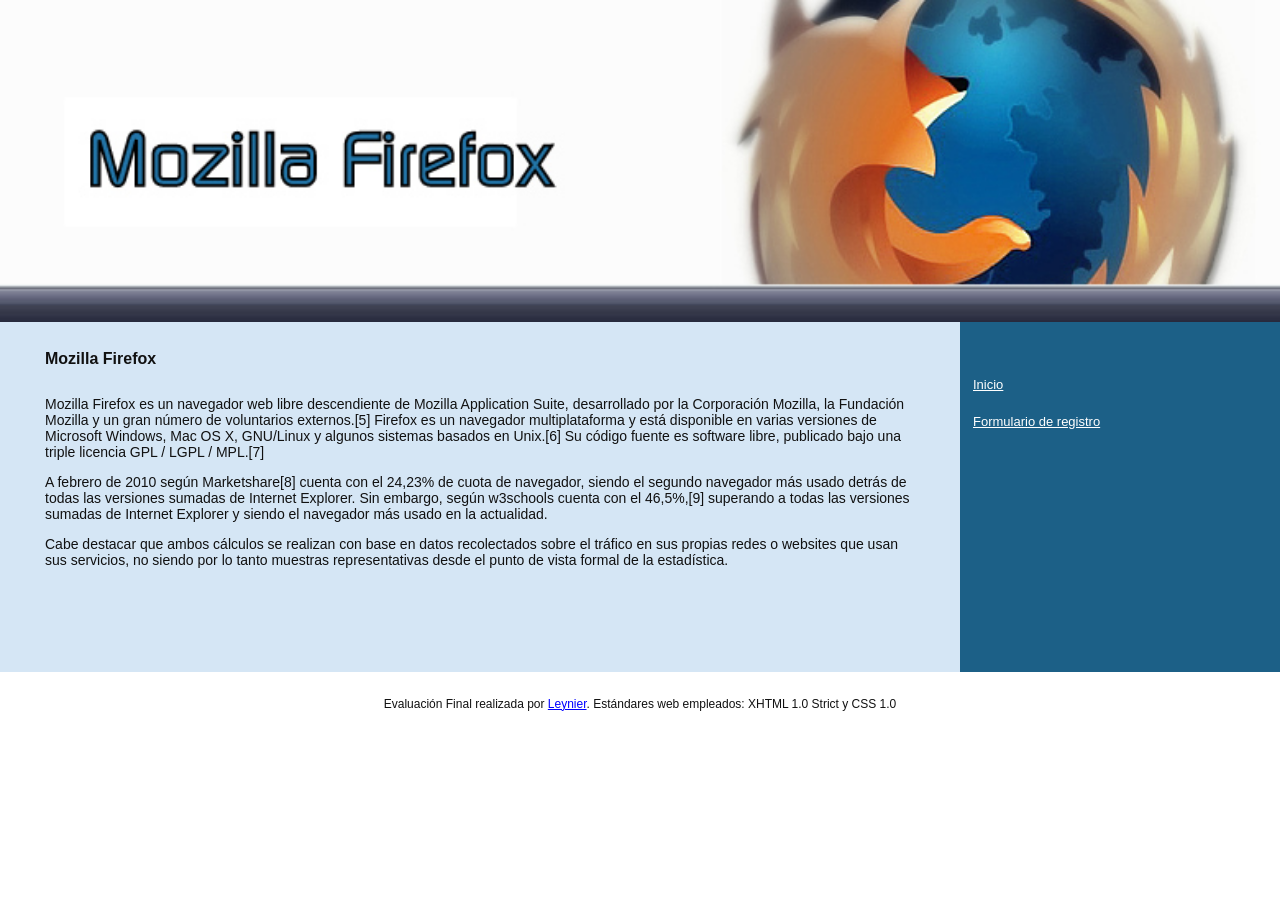
<file: index.html>
<!DOCTYPE html>
<html lang="es">
<head>
    <meta charset="UTF-8">
    <meta name="description" content="Sitio web sobre Mozilla Firefox">
    <meta name="keywords" content="Mozilla Firefox, navegador web, Internet">
    <meta name="viewport" content="width=device-width, initial-scale=1.0">
    <title>Mozilla Firefox - Sitio Web</title>
    <link rel="stylesheet" href="css/estilos.css">
</head>

<body>
    <div class="contenedor">

        <header>
            <div class="banner">
                <img src="img/banner.jpg" alt="Mozilla Firefox">
            </div>
        </header>


        <div class="contenido">

            <main>
                <h2>Mozilla Firefox</h2>

                <p>
                    Mozilla Firefox es un navegador web libre descendiente de
                    Mozilla Application Suite, desarrollado por la Corporación
                    Mozilla, la Fundación Mozilla y un gran número de voluntarios
                    externos.[5] Firefox es un navegador multiplataforma y está
                    disponible en varias versiones de Microsoft Windows, Mac OS X,
                    GNU/Linux y algunos sistemas basados en Unix.[6] Su código
                    fuente es software libre, publicado bajo una triple licencia
                    GPL / LGPL / MPL.[7]
                </p>

                <p>
                    A febrero de 2010 según Marketshare[8] cuenta con el 24,23%
                    de cuota de navegador, siendo el segundo navegador más usado
                    detrás de todas las versiones sumadas de Internet Explorer.
                    Sin embargo, según w3schools cuenta con el 46,5%,[9]
                    superando a todas las versiones sumadas de Internet Explorer
                    y siendo el navegador más usado en la actualidad.
                </p>

                <p>
                    Cabe destacar que ambos cálculos se realizan con base en
                    datos recolectados sobre el tráfico en sus propias redes o
                    websites que usan sus servicios, no siendo por lo tanto
                    muestras representativas desde el punto de vista formal de
                    la estadística.
                </p>
            </main>

            <nav>
                <a href="index.html">Inicio</a>
                <a href="registro.html">Formulario de registro</a>
            </nav>

        </div>

        <footer>
            Evaluación Final realizada por
            <a href="#">Leynier</a>.
            Estándares web empleados: XHTML 1.0 Strict y CSS 1.0
        </footer>

    </div>
</body>
</html>
</file>
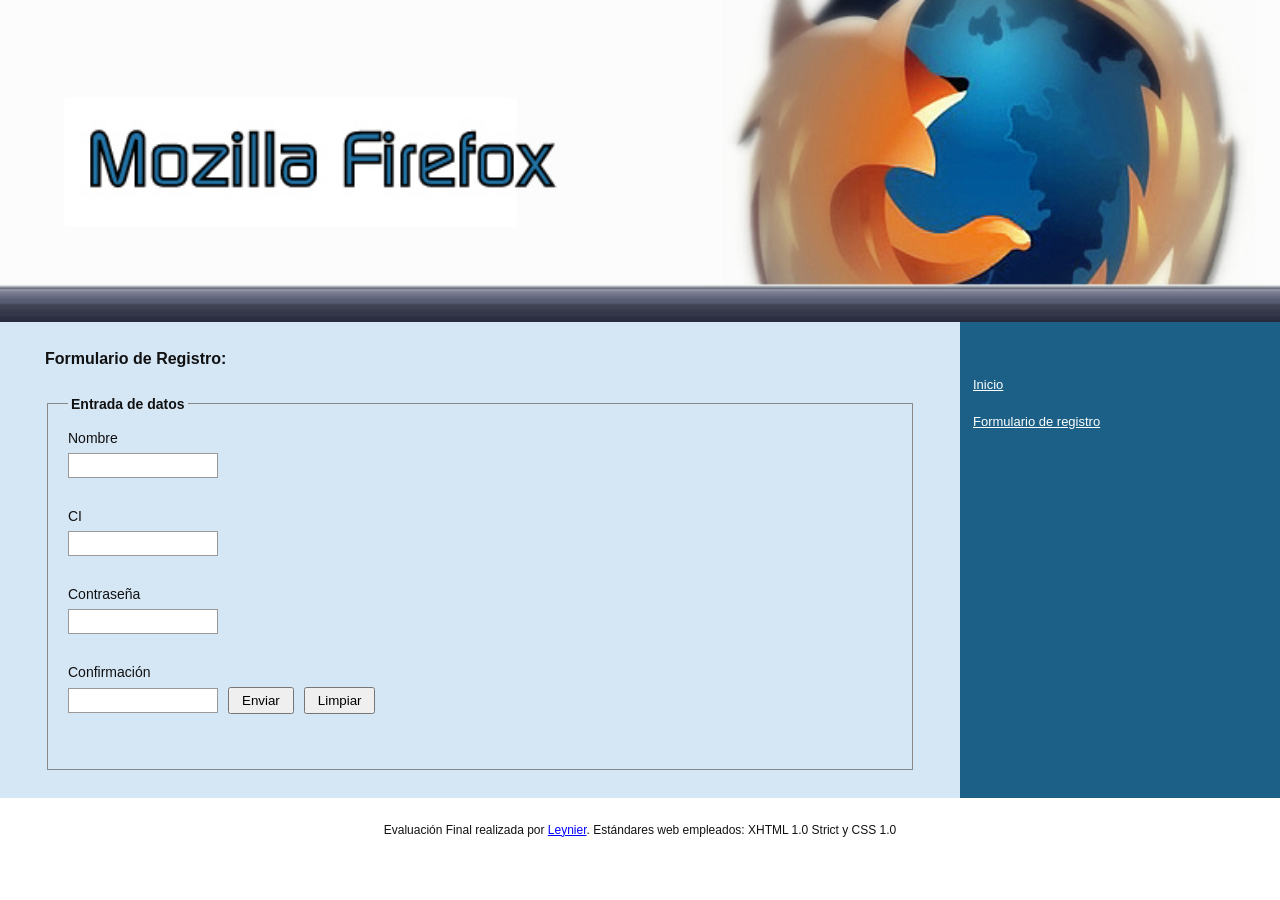
<file: registro.html>
<!DOCTYPE html>
<html lang="es">
<head>
    <meta charset="UTF-8">
    <meta name="description" content="Formulario de registro del sitio Mozilla Firefox">
    <meta name="keywords" content="registro, formulario, Mozilla Firefox">
    <meta name="viewport" content="width=device-width, initial-scale=1.0">
    <title>Mozilla Firefox - Formulario de Registro</title>
    <link rel="stylesheet" href="css/estilos.css">
</head>

<body>
    <div class="contenedor">

        <header>
            <div class="banner">
                <img src="img/banner.jpg" alt="Mozilla Firefox">
            </div>
        </header>


        <div class="contenido">

            <main>
                <h2>Formulario de Registro:</h2>

                <form id="formularioRegistro" novalidate>

                    <fieldset>
                        <legend>Entrada de datos</legend>

                        <div class="campo">
                            <label for="nombre">Nombre</label>
                            <input type="text" id="nombre" name="nombre">
                            <span class="error" id="errorNombre"></span>
                        </div>

                        <div class="campo">
                            <label for="ci">CI</label>
                            <input type="text" id="ci" name="ci"
                                   inputmode="numeric" maxlength="11">
                            <span class="error" id="errorCi"></span>
                        </div>

                        <div class="campo">
                            <label for="password">Contraseña</label>
                            <input type="password" id="password" name="password">
                            <span class="error" id="errorPassword"></span>
                        </div>

                        <div class="campo campo-final">
                            <label for="confirmacion">Confirmación</label>
                            <div class="fila-confirmacion">
                                <input type="password" id="confirmacion"
                                       name="confirmacion">
                                <div class="botones">
                                    <button type="submit">Enviar</button>
                                    <button type="reset">Limpiar</button>
                                </div>
                            </div>
                            <span class="error" id="errorConfirmacion"></span>
                        </div>

                        <div id="mensajeGeneral"></div>

                    </fieldset>

                </form>
            </main>

            <nav>
                <a href="index.html">Inicio</a>
                <a href="registro.html">Formulario de registro</a>
            </nav>

        </div>

        <footer>
            Evaluación Final realizada por
            <a href="#">Leynier</a>.
            Estándares web empleados: XHTML 1.0 Strict y CSS 1.0
        </footer>

    </div>

    <script src="js/validacion.js"></script>
</body>
</html>
</file>
<file: css/estilos.css>
* {
    box-sizing: border-box;
}

html,
body {
    margin: 0;
    padding: 0;
    min-height: 100%;
}

body {
    margin: 0;
    padding: 0;
    background: white;
    font-family: Arial, Helvetica, sans-serif;
    font-size: 14px;
    color: #111;
}

.contenedor {
    width: 100%;
    min-height: 100vh;
    margin: 0;
    background: white;
}

/* CABECERA */

header {
    width: 100%;
    margin: 0;
    padding: 0;
    background: white;
    overflow: hidden;
}

.banner {
    width: 100%;
    margin: 0;
    padding: 0;
    line-height: 0;
    overflow: hidden;
}

.banner img {
    display: block;
    width: 100%;
    height: auto;
    margin: 0;
    padding: 0;
    object-fit: cover;
}

/* CONTENIDO */

.contenido {
    display: flex;
    min-height: 350px;
    background: #D5E6F5;
}

main {
    width: 75%;
    padding: 28px 45px;
    background: #D5E6F5;
}

main h2 {
    font-size: 16px;
    margin: 0 0 28px 0;
}

/* MENU */

nav {
    width: 25%;
    padding: 55px 13px;
    background: #1C6087;
}

nav a {
    display: block;
    color: white;
    margin-bottom: 22px;
    text-decoration: underline;
    font-size: 13px;
}

/* FORMULARIO */

fieldset {
    border: 1px solid #888;
    padding: 18px 20px 22px 20px;
    margin-top: 5px;
}

legend {
    font-weight: bold;
    padding: 0 3px;
}

.campo {
    margin-bottom: 12px;
}

.campo label {
    display: block;
    margin-bottom: 7px;
}

.campo input {
    width: 150px;
    height: 25px;
    border: 1px solid #999;
    padding: 3px 5px;
    background: white;
}

.campo input:focus {
    outline: none;
    border-color: #1C6087;
}

.error {
    display: block;
    color: #b00000;
    font-size: 12px;
    margin-top: 4px;
    min-height: 14px;
}

.input-error {
    border: 2px solid #b00000 !important;
}

.input-ok {
    border: 2px solid #238823 !important;
}

.campo-final {
    margin-bottom: 12px;
}

.fila-confirmacion {
    display: flex;
    align-items: center;
    gap: 10px;
}

.campo-final .botones {
    display: flex;
    align-items: center;
    gap: 10px;
}

.botones button {
    padding: 4px 12px;
    cursor: pointer;
    margin: 0;
}

#mensajeGeneral {
    margin-top: 15px;
    font-weight: bold;
}

.exito {
    color: #167316;
}

.fallo {
    color: #b00000;
}

/* PIE */

footer {
    min-height: 55px;
    padding: 25px 10px;
    background: white;
    text-align: center;
    font-size: 12px;
}

footer a {
    color: blue;
    text-decoration: underline;
}

/* RESPONSIVE */

@media (max-width: 700px) {

    .contenedor {
        max-width: 100%;
        margin: 0 auto;
    }

    .banner {
        width: 100%;
        height: 120px;
    }

    .banner img {
        height: 120px;
    }

    .contenido {
        flex-direction: column;
    }

    main {
        width: 100%;
        padding: 25px;
    }

    nav {
        width: 100%;
        padding: 20px 25px;
    }

    nav a {
        display: inline-block;
        margin-right: 25px;
        margin-bottom: 5px;
    }

    fieldset {
        width: 100%;
    }
}

@media (max-width: 400px) {

    main {
        padding: 18px;
    }

    .campo input {
        width: 100%;
        max-width: 250px;
    }
}
</file>
